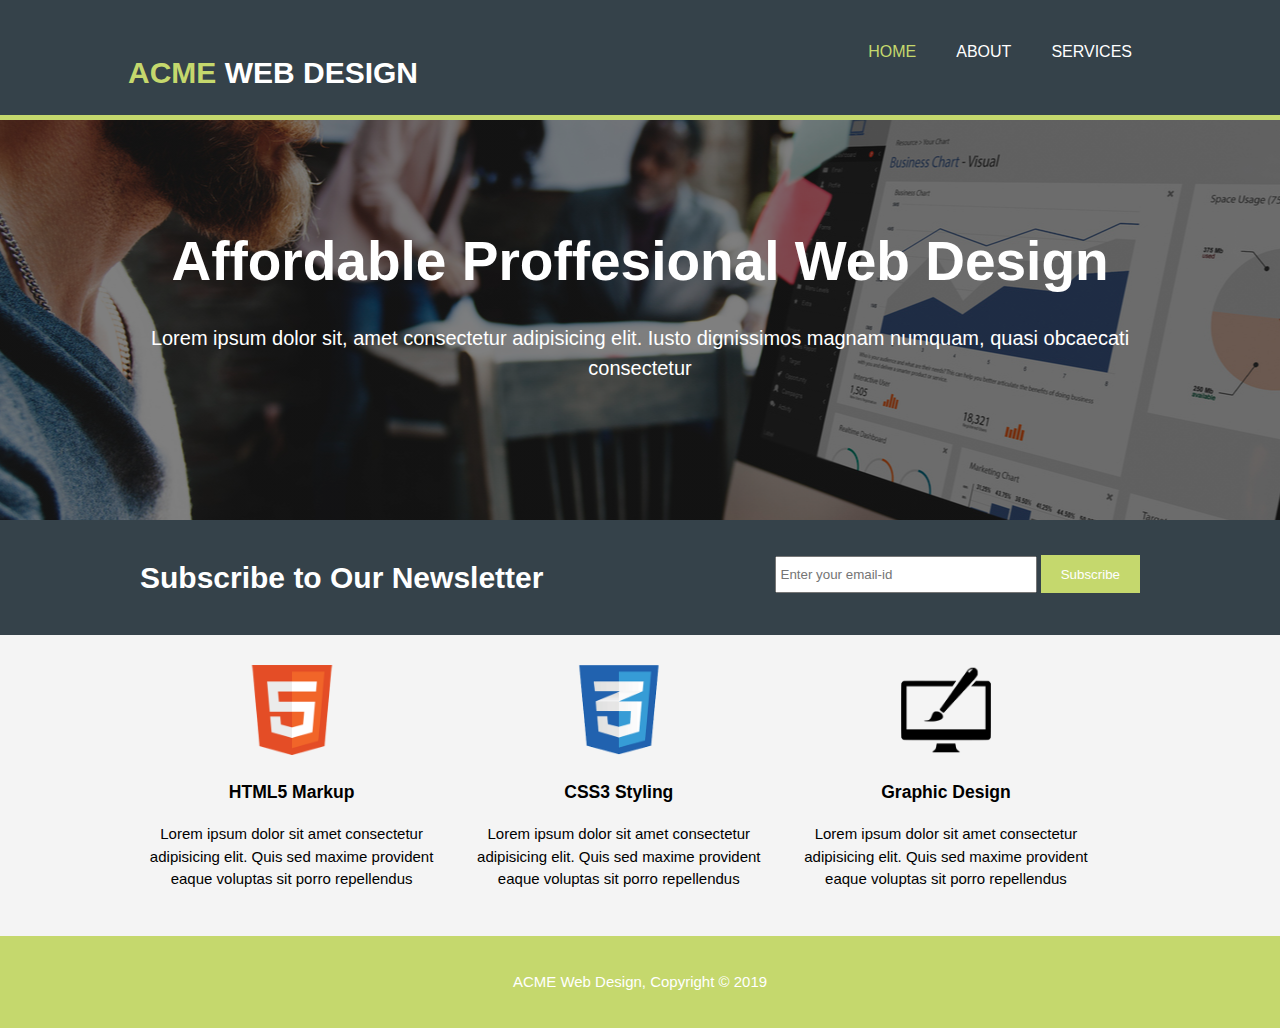
<file: index.html>
<!DOCTYPE html>
<html lang="en">

<head>
    <meta charset="UTF-8">
    <meta name="viewport" content="width=device-width, initial-scale=1.0">
    <meta http-equiv="X-UA-Compatible" content="ie=edge">
    <link rel="stylesheet" href="./style.css">
    <title>Test Template</title>
</head>

<body>

    <Header>
        <div class="container">
            <div id="branding">
                <h1><span class="highlight">ACME</span> WEB DESIGN</h1>
            </div>
            <nav>
                <ul>
                    <li class="current"><a href="./index.html">HOME</a></li>
                    <li><a href="./about.html">about</a></li>
                    <li><a href="./services.html">services</a></li>
                </ul>
            </nav>
        </div>
    </Header>

    <section id="showcase">
        <div class="container">
            <h1>Affordable Proffesional Web Design</h1>
            <p>Lorem ipsum dolor sit, amet consectetur adipisicing elit. Iusto dignissimos magnam numquam, quasi obcaecati consectetur </p>
        </div>
    </section>
    <section id="newsletter">
        <div class="container">
            <h1>Subscribe to Our Newsletter</h1>
            <form>
                <input type="email" placeholder="Enter your email-id">
                <button class="button_1" type="submit">Subscribe</button>
            </form>
        </div>
    </section>

    <section id="boxes">
        <div class="container">
            <div class="box">
                <img src="./images/logo_html.png" alt="HTML5 Markup">
                <h3>HTML5 Markup</h3>
                <p>Lorem ipsum dolor sit amet consectetur adipisicing elit. Quis sed maxime provident eaque voluptas sit porro repellendus </p>
            </div>
            <div class="box">
                <img src="./images/logo_css.png" alt="CSS3 Styling">
                <h3>CSS3 Styling</h3>
                <p>Lorem ipsum dolor sit amet consectetur adipisicing elit. Quis sed maxime provident eaque voluptas sit porro repellendus </p>
            </div>
            <div class="box">
                <img src="./images/logo_brush.png" alt="Graphic Design">
                <h3>Graphic Design</h3>
                <p>Lorem ipsum dolor sit amet consectetur adipisicing elit. Quis sed maxime provident eaque voluptas sit porro repellendus </p>
            </div>
        </div>
        
    </section>

    <footer>
        <p>ACME Web Design, Copyright &copy; 2019</p>
    </footer>

</body>

</html>
</file>
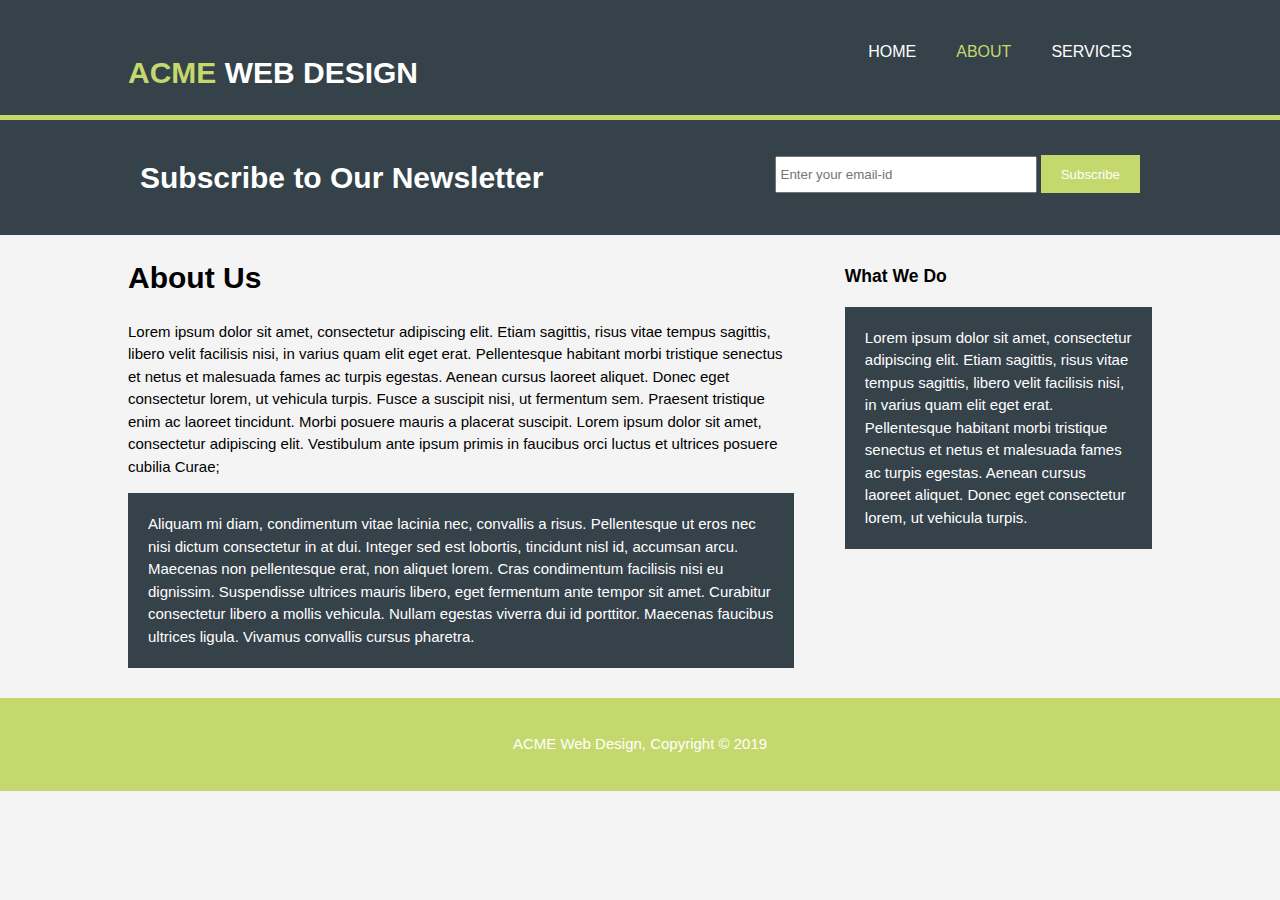
<file: about.html>
<!DOCTYPE html>
<html lang="en">

<head>
    <meta charset="UTF-8">
    <meta name="viewport" content="width=device-width, initial-scale=1.0">
    <meta http-equiv="X-UA-Compatible" content="ie=edge">
    <link rel="stylesheet" href="./style.css">
    <title>About us</title>
</head>

<body>
    <Header>
        <div class="container">
            <div id="branding">
                <h1><span class="highlight">ACME</span> WEB DESIGN</h1>
            </div>
            <nav>
                <ul>
                    <li ><a href="./index.html">HOME</a></li>
                    <li class="current"><a href="./about.html">about</a></li>
                    <li><a href="./services.html">services</a></li>
                </ul>
            </nav>
        </div>
    </Header>
    
    <section id="newsletter">
        <div class="container">
            <h1>Subscribe to Our Newsletter</h1>
            <form>
                <input type="email" placeholder="Enter your email-id">
                <button class="button_1" type="submit">Subscribe</button>
            </form>
        </div>
    </section>

    <section id="main">
        <div class="container">
            <article id="main-col">
                <h1 class="page-title">About Us</h1>
                <p>Lorem ipsum dolor sit amet, consectetur adipiscing elit. Etiam sagittis, risus vitae tempus sagittis, libero velit facilisis nisi, in varius quam elit eget erat. Pellentesque habitant morbi tristique senectus et netus et malesuada fames ac turpis egestas. Aenean cursus laoreet aliquet. Donec eget consectetur lorem, ut vehicula turpis. Fusce a suscipit nisi, ut fermentum sem. Praesent tristique enim ac laoreet tincidunt. Morbi posuere mauris a placerat suscipit. Lorem ipsum dolor sit amet, consectetur adipiscing elit. Vestibulum ante ipsum primis in faucibus orci luctus et ultrices posuere cubilia Curae;</p>
                <p class="dark">Aliquam mi diam, condimentum vitae lacinia nec, convallis a risus. Pellentesque ut eros nec nisi dictum consectetur in at dui. Integer sed est lobortis, tincidunt nisl id, accumsan arcu. Maecenas non pellentesque erat, non aliquet lorem. Cras condimentum facilisis nisi eu dignissim. Suspendisse ultrices mauris libero, eget fermentum ante tempor sit amet. Curabitur consectetur libero a mollis vehicula. Nullam egestas viverra dui id porttitor. Maecenas faucibus ultrices ligula. Vivamus convallis cursus pharetra.</p>
            </article>
            <aside id="sidebar">
                <h3>What We Do</h3>
                <p class="dark">Lorem ipsum dolor sit amet, consectetur adipiscing elit. Etiam sagittis, risus vitae tempus sagittis, libero velit facilisis nisi, in varius quam elit eget erat. Pellentesque habitant morbi tristique senectus et netus et malesuada fames ac turpis egestas. Aenean cursus laoreet aliquet. Donec eget consectetur lorem, ut vehicula turpis.</p>
            </aside>
        </div>
        
    </section>
    <footer>
        <p>ACME Web Design, Copyright &copy; 2019</p>
    </footer>

</body>

</html>
</file>
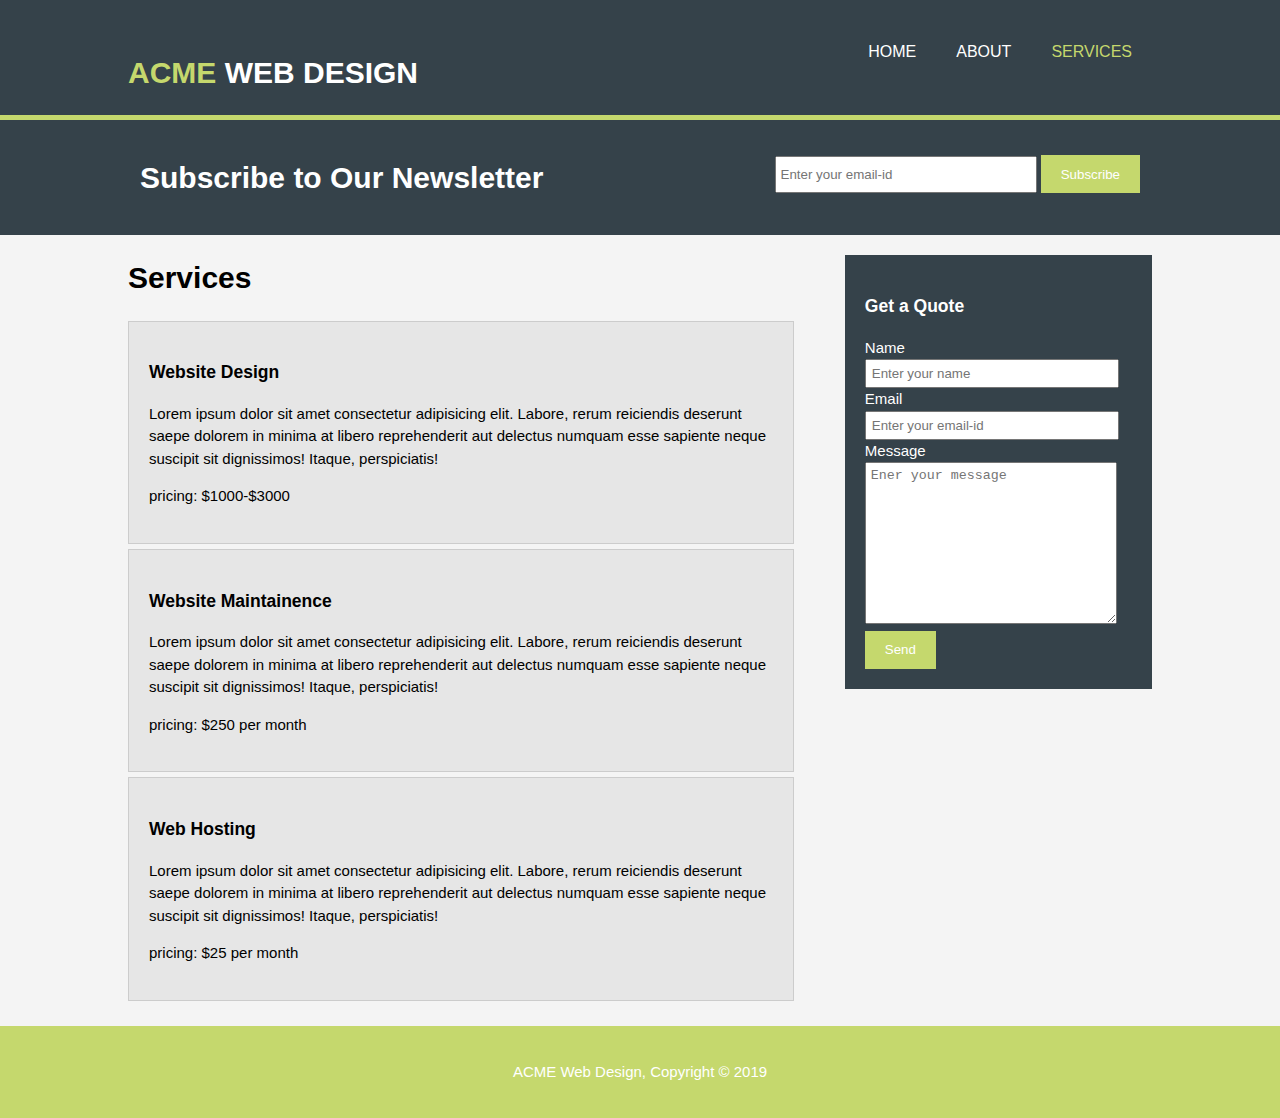
<file: services.html>
<!DOCTYPE html>
<html lang="en">

<head>
    <meta charset="UTF-8">
    <meta name="viewport" content="width=device-width, initial-scale=1.0">
    <meta http-equiv="X-UA-Compatible" content="ie=edge">
    <link rel="stylesheet" href="./style.css">
    <title>Services</title>
</head>

<body>
    <Header>
        <div class="container">
            <div id="branding">
                <h1><span class="highlight">ACME</span> WEB DESIGN</h1>
            </div>
            <nav>
                <ul>
                    <li ><a href="./index.html">HOME</a></li>
                    <li ><a href="./about.html">about</a></li>
                    <li class="current"><a href="./services.html">services</a></li>
                </ul>
            </nav>
        </div>
    </Header>
    
    <section id="newsletter">
        <div class="container">
            <h1>Subscribe to Our Newsletter</h1>
            <form>
                <input type="email" placeholder="Enter your email-id">
                <button class ="button_1" type="submit">Subscribe</button>
            </form>
        </div>
    </section>

    <section id="main">
        <div class="container">
            <article id="main-col">
                <h1 class="page-title">Services</h1>
                <ul id="services">
                    <li>
                        <h3>Website Design</h3>
                        <p>Lorem ipsum dolor sit amet consectetur adipisicing elit. Labore, rerum reiciendis deserunt saepe dolorem in minima at libero reprehenderit aut delectus numquam esse sapiente neque suscipit sit dignissimos! Itaque, perspiciatis!</p>
                        <p>pricing: $1000-$3000</p>
                    </li>
                    <li>
                        <h3>Website Maintainence</h3>
                        <p>Lorem ipsum dolor sit amet consectetur adipisicing elit. Labore, rerum reiciendis deserunt saepe dolorem in minima at libero reprehenderit aut delectus numquam esse sapiente neque suscipit sit dignissimos! Itaque, perspiciatis!</p>
                        <p>pricing: $250 per month</p>
                    </li>
                    <li>
                        <h3>Web Hosting</h3>
                        <p>Lorem ipsum dolor sit amet consectetur adipisicing elit. Labore, rerum reiciendis deserunt saepe dolorem in minima at libero reprehenderit aut delectus numquam esse sapiente neque suscipit sit dignissimos! Itaque, perspiciatis!</p>
                        <p>pricing: $25 per month</p>
                    </li>
                </ul>
            </article>
            <aside id="sidebar">
                <div class="dark">
                    <h3>Get a Quote</h3>
                    <form class="quote" >
                        <label for="Name">Name</label><br>
                        <input type="text" placeholder="Enter your name"><br>
                        <label for="email">Email</label><br>
                        <input type="email"placeholder="Enter your email-id"><br>
                        <label for="message">Message</label><br>
                        <textarea name="message" id="message" cols="30" rows="10" placeholder="Ener your message"></textarea><br>
                        <button class="button_1" type="submit">Send</button>
                    </form>
                </div>
                    
            </aside>   
        </div>
        
    </section>
    <footer>
        <p>ACME Web Design, Copyright &copy; 2019</p>
    </footer>

</body>

</html>
</file>
<file: style.css>
body{
    padding:0;
    margin:0;
    font: 15px/1.5 Arial, Helvetica, sans-serif;
    background-color: #f4f4f4;
}

.container{
    width:80%;
    margin:auto;
   overflow: hidden;
}
/*dark skin*/
.dark{
    padding:20px;
    color:#fff;
    background:#35424a;
    margin: 10px 0 10px 0;
}
ul{
    margin:0;
    padding:0;
}
.button_1{
    background-color: #C5D86D;
    border: none;
    height: 38px;
    padding: 0 20px 0 20px;
    color:#fff;
}
Header{
    background-color:#35424a;
    color:#fff;
    padding-top:30px;
    border-bottom:#C5D86D 5px solid;
    min-height: 70px;
}
Header #branding .highlight, nav .current a{
    color:#C5D86D;
}
Header #branding{
    float: left;
}
header nav{
    float: right;
    margin-top: 10px;
}
Header a{
    text-decoration: none;
    color:#fff;
    text-transform: uppercase;
    font-size: 16px;
}
Header a:hover{
    color:#ccc;
    font-weight: bold;
}

Header ul li{
    display:inline;
    padding:0 20px 0 20px;
    float: left;
}

#showcase{
    min-height: 400px;
    background: linear-gradient(rgba(0,0,0,0.5),rgba(0,0,0,0.5)),url(./images/webdesign.jpg) no-repeat 0px -100px ;
    background-position: center ;
    text-align:center;
    color:#fff; 
}
#showcase h1{
    margin-top: 100px;
    font-size: 55px;
    margin-bottom: 10px;
}
#showcase p{
    font-size: 20px;
}
#newsletter{
    background-color: #35424a;
    color:#fff;
    padding:15px;
}
#newsletter h1{
    float:left;
}
#newsletter form{
    float: right;
    padding-top:20px;
}

#newsletter input[type=email]{
    padding:4px;
    height:25px;
    width:250px;
}
/*Boxes*/
#boxes{
    margin-top:20px;
}
#boxes .box{
    float: left;
    text-align: center;
    width:30%;
    padding:10px;
}
#boxes .box img{
    width:90px;
}
/*Main section*/
#main aside{
    float: right;
    margin-top:10px;
    width:30%;
}
/*Quote*/
#main aside#sidebar .quote input, textarea{
    width:90%;
    padding:5px;
}
#main #main-col{
    float: left;
    width:65%;
}
/*Services*/

#services li{
    list-style: none;
    border: solid 1px #ccc;
    background: #e6e6e6;
    padding:20px;
    margin-bottom:5px;
}

/*Footer*/
footer{
    background-color:#C5D86D;
    padding:20px;
    color:#fff;
    margin-top:20px;
}
footer p{
    text-align:center;
}
/*Responsive design*/
@media(max-width:760px){
    Header #branding,
    Header nav,
    Header nav li,
    #newsletter h1,
    #newsletter form,
    #boxes .box,
    #main article#main-col,
    #main aside#sidebar
    {
        float:none;
        text-align: center;
        width: 100%;
    }

    Header{
        padding-bottom:20px;
    }

    #showcase h1{
        margin-top:40px;
    }
    #newsletter form button, .quote button{
        width:100%;
        display:block;
    }
    #newsletter form input[type="email"],.quote input,.quote textarea{
        width:100%;
      
        margin-bottom:10px;
    }
    
}
</file>
